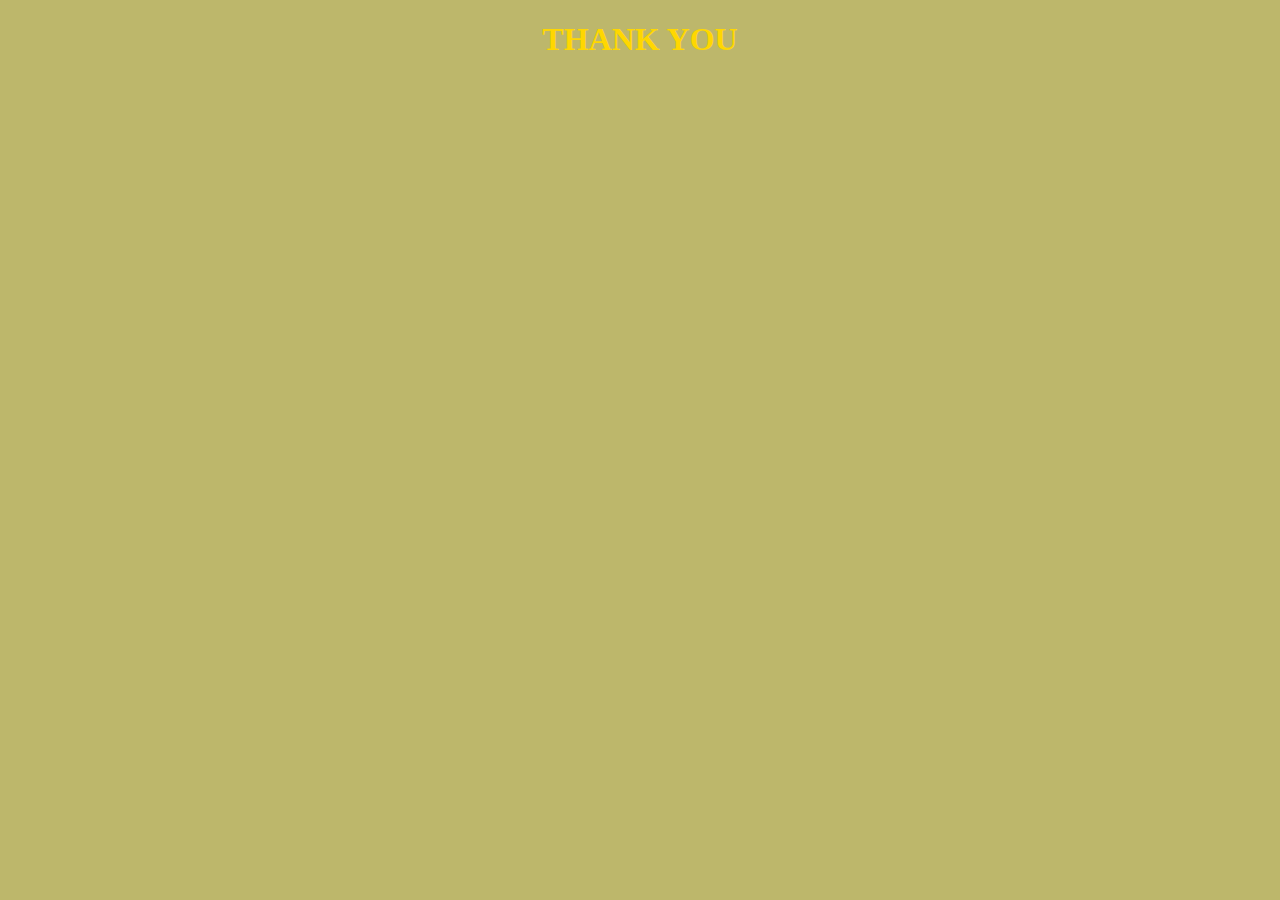
<file: thankyou.html>
<!DOCTYPE html>
<html lang="en">
<head>
    <meta charset="UTF-8">
    <meta name="viewport" content="width=device-width, initial-scale=1.0">
    <title>thank you</title>
</head>
<body>
    <div class="div1">
  <h1>THANK YOU</h1>
    </div>
   
</body>
<style>
    body
    {
       background-color: darkkhaki;
    }
    .div1
    {
        text-align: center;
        
    }
    h1{
        font:bolder;
        color:gold;
       
    }
</style>
</html>
</file>
